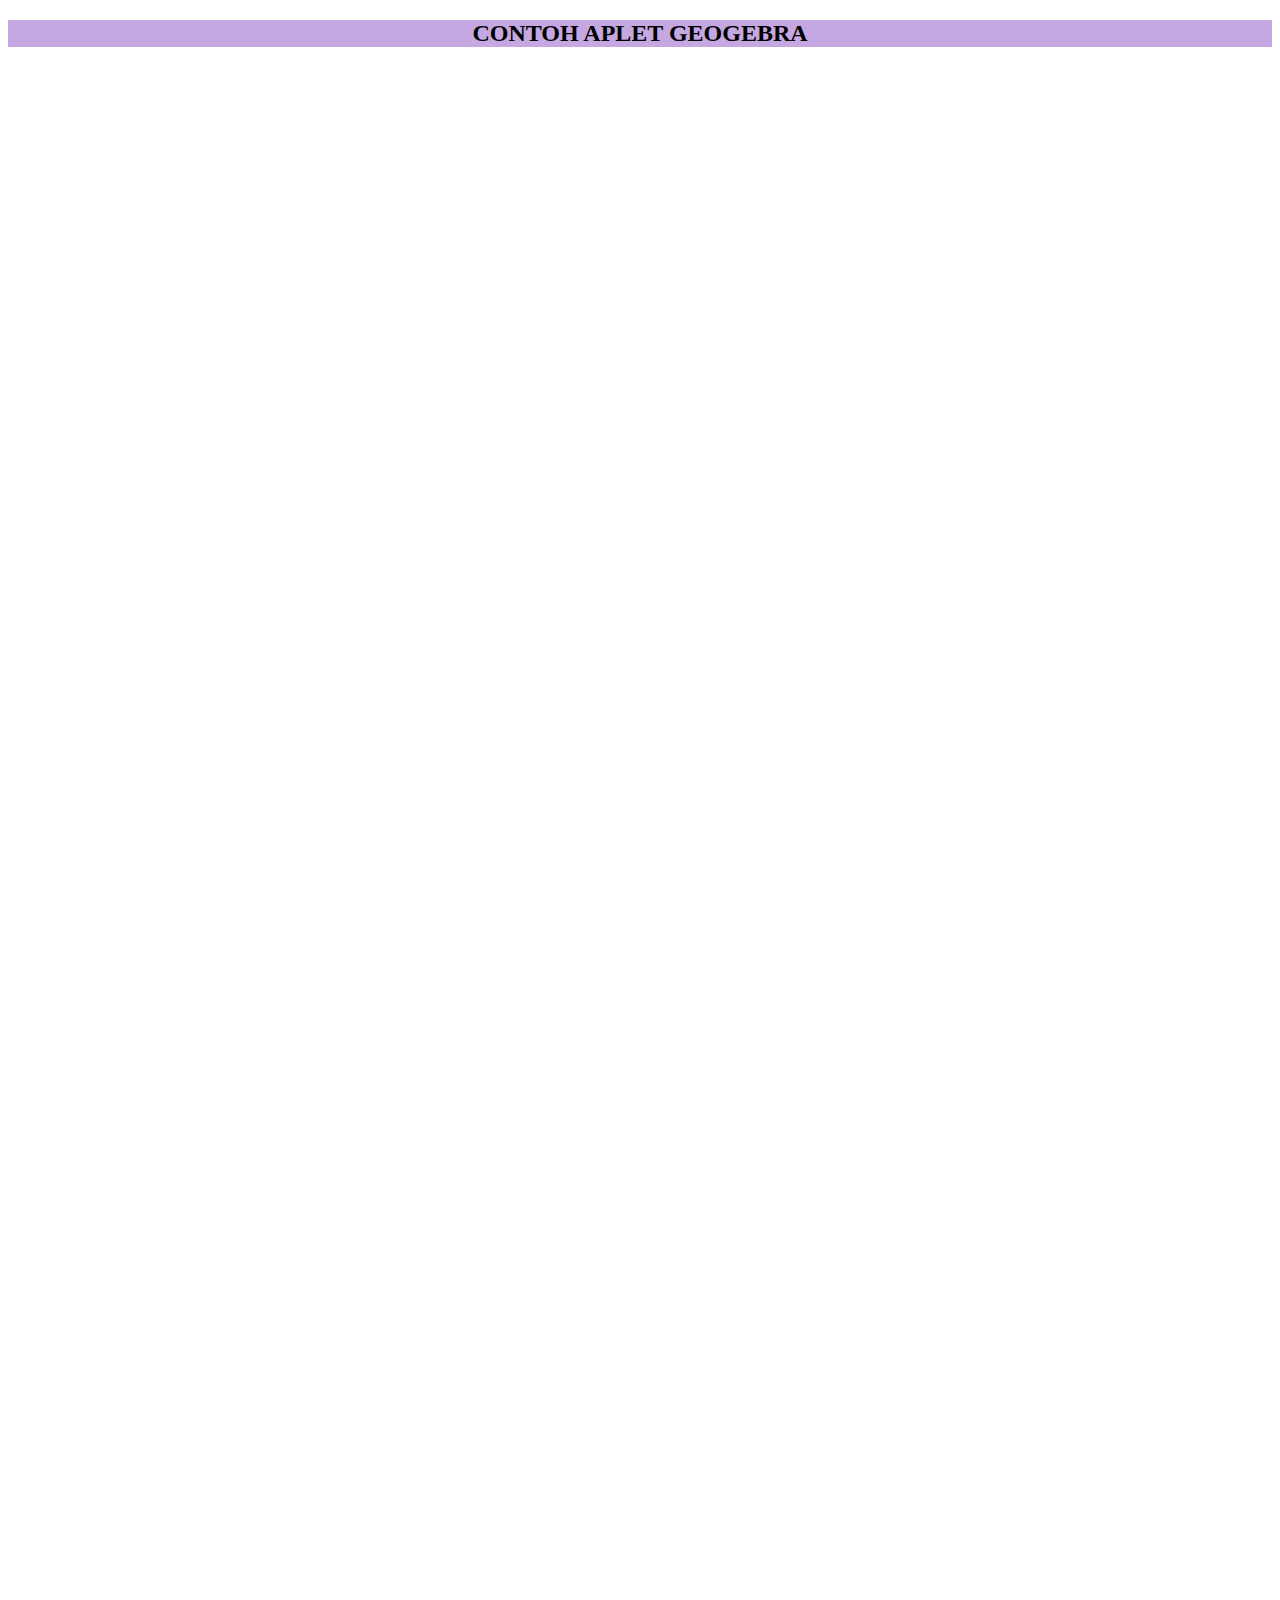
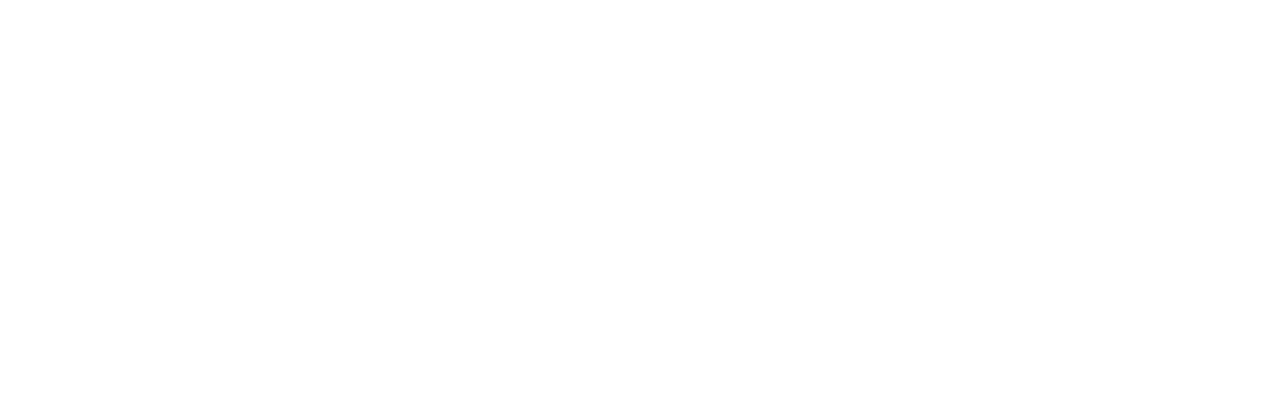
<file: Page/Aplet geogebra.html>
<!DOCTYPE html>
<html lang="en">
<head>
    <meta charset="UTF-8">
    <meta http-equiv="X-UA-Compatible" content="IE=edge">
    <meta name="viewport" content="width=device-width, initial-scale=1.0">
    <title>Aplet Geogebra</title>
</head>
<body>
    <h2 style="background-color: rgb(197, 167, 225) ;"><font size="4"></font><center><b>CONTOH APLET GEOGEBRA</b></center></h2>
    <iframe scrolling="no" title="Luas Jajar Genjang" src="https://www.geogebra.org/material/iframe/id/gawuwjj7/width/1366/height/625/border/888888/sfsb/true/smb/false/stb/false/stbh/false/ai/false/asb/false/sri/false/rc/false/ld/false/sdz/false/ctl/false" width="1366px" height="625px" style="border:0px;"> </iframe>

    <p></p>

    <iframe scrolling="no" title="Luas Belah Ketupat" src="https://www.geogebra.org/material/iframe/id/kraqvn2e/width/1366/height/624/border/888888/sfsb/true/smb/false/stb/false/stbh/false/ai/false/asb/false/sri/false/rc/false/ld/false/sdz/false/ctl/false" width="1366px" height="624px" style="border:0px;"> </iframe>

    <p></p>

    <iframe scrolling="no" title="Luas dan Keliling Segitiga" src="https://www.geogebra.org/material/iframe/id/pcf6ryru/width/1366/height/624/border/888888/sfsb/true/smb/false/stb/false/stbh/false/ai/false/asb/false/sri/false/rc/false/ld/false/sdz/false/ctl/false" width="1366px" height="624px" style="border:0px;"> </iframe>
    <p>
        <p></p>
        <p></p>
    </p>


</body>
</html>
</file>
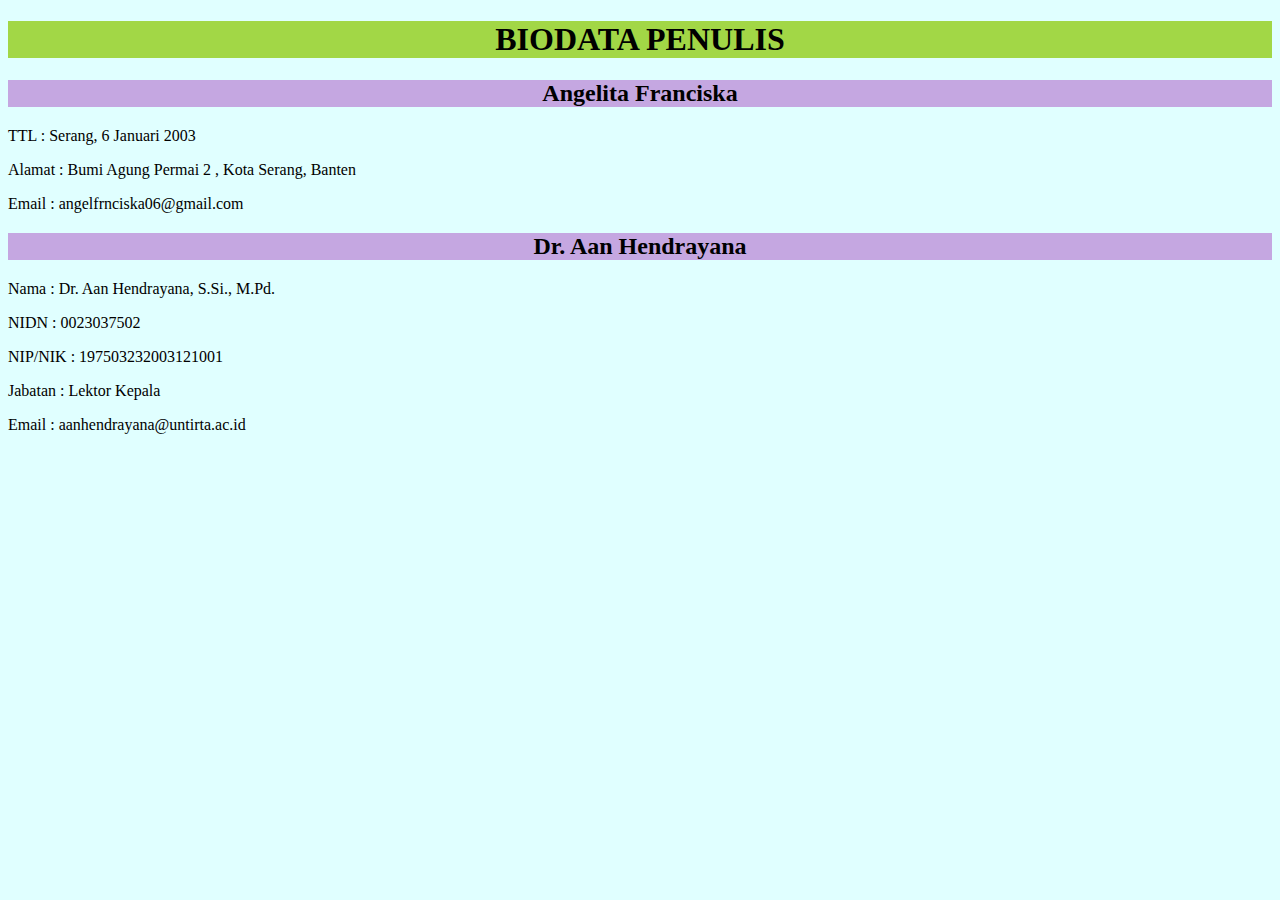
<file: Page/Biodata Penulis.html>
<!DOCTYPE html>
<html lang="en">
<head>
    <meta charset="UTF-8">
    <meta http-equiv="X-UA-Compatible" content="IE=edge">
    <meta name="viewport" content="width=device-width, initial-scale=1.0">
    <title>Biodata Penulis</title>
</head>
<style>
    body {
        background-color: lightcyan;
    }
    .float-kiri {
        float: left;
    }
</style>
<body>

    <h1 style="background-color: rgb(162, 215, 70);"><center>BIODATA PENULIS</center></h1>
    <h2 style="background-color: rgb(197, 167, 225);"><center>Angelita Franciska</center></h2>
    <p style="text-align:left ;">TTL		: Serang, 6 Januari 2003</p>
    <p style="text-align:left ;">Alamat	: Bumi Agung Permai 2 , Kota Serang, Banten</p>
    <p style="text-align:left ;">Email		: angelfrnciska06@gmail.com</p>

    <p></p>

    <h2 style="background-color: rgb(197, 167, 225);"><center>Dr. Aan Hendrayana</center></h2>
    <p style="text-align:left ;">Nama : Dr. Aan Hendrayana, S.Si., M.Pd.</p>
    <p style="text-align:left ;">NIDN : 0023037502</p>
    <p style="text-align:left ;">NIP/NIK : 197503232003121001</p>
    <p style="text-align:left ;">Jabatan : Lektor Kepala</p>
    <p style="text-align:left ;">Email : aanhendrayana@untirta.ac.id</p>

</body>
</html>
</file>
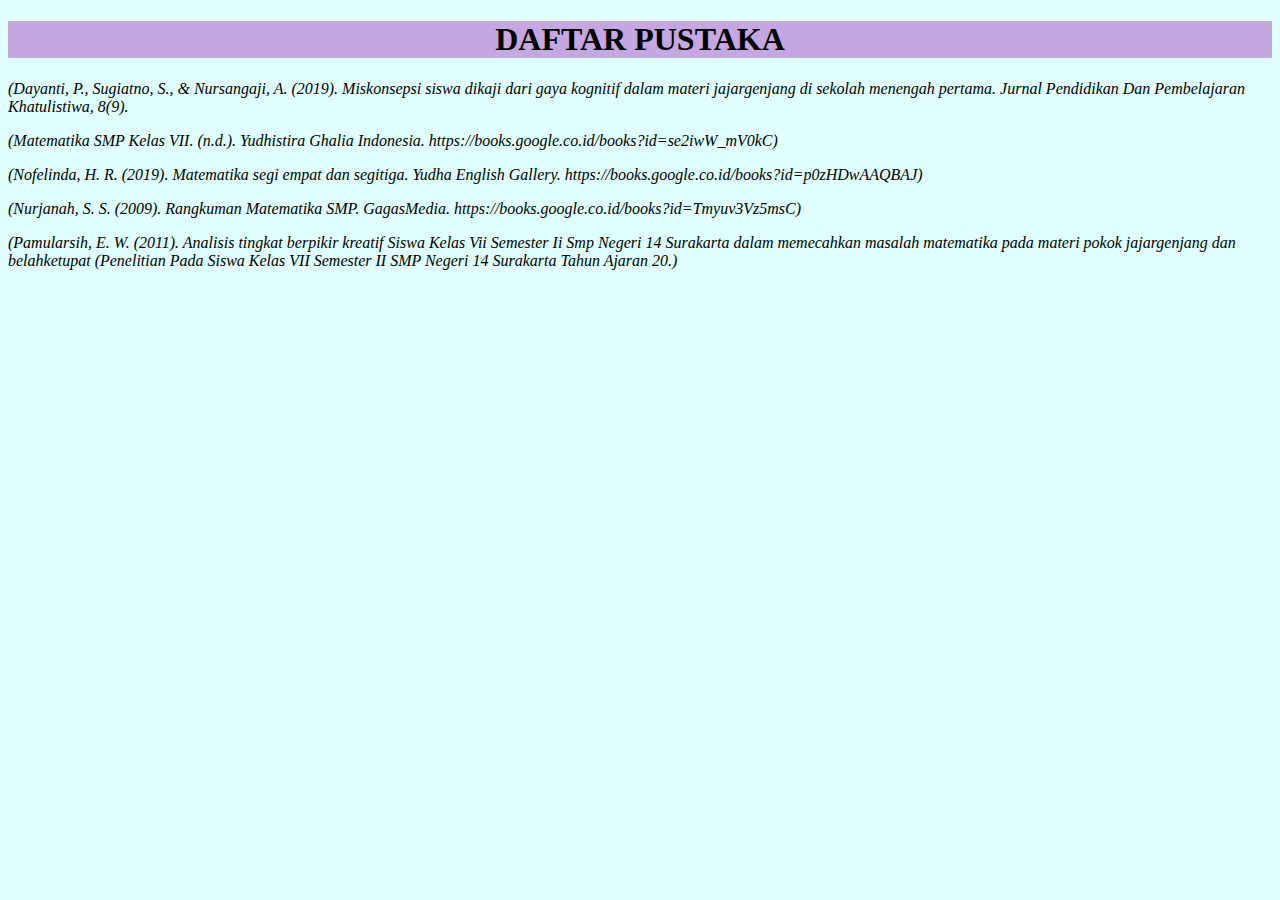
<file: Page/Daftar Pustaka.html>
<!DOCTYPE html>
<html lang="en">
<head>
    <meta charset="UTF-8">
    <meta http-equiv="X-UA-Compatible" content="IE=edge">
    <meta name="viewport" content="width=device-width, initial-scale=1.0">
    <title>Daftar Pustaka</title>
</head>
<style>
    body {
        background-color: lightcyan;
    }
    .float-kiri {
        float: left;
    }
</style>
<body>
    <h1 style="background-color: rgb(197, 167, 225);"><center>DAFTAR PUSTAKA</center></h1>
    <P><I>(Dayanti, P., Sugiatno, S., & Nursangaji, A. (2019). Miskonsepsi siswa dikaji dari gaya kognitif dalam materi jajargenjang di sekolah menengah pertama. Jurnal Pendidikan Dan Pembelajaran Khatulistiwa, 8(9).</I></P>
    <P><I>(Matematika SMP Kelas VII. (n.d.). Yudhistira Ghalia Indonesia. https://books.google.co.id/books?id=se2iwW_mV0kC)</I></P>
    <P><I>(Nofelinda, H. R. (2019). Matematika segi empat dan segitiga. Yudha English Gallery. https://books.google.co.id/books?id=p0zHDwAAQBAJ)</I></P>
    <P><I>(Nurjanah, S. S. (2009). Rangkuman Matematika SMP. GagasMedia. https://books.google.co.id/books?id=Tmyuv3Vz5msC)</I></P>
    <P><I>(Pamularsih, E. W. (2011). Analisis tingkat berpikir kreatif Siswa Kelas Vii Semester Ii Smp Negeri 14 Surakarta dalam memecahkan masalah matematika pada materi pokok jajargenjang dan belahketupat (Penelitian Pada Siswa Kelas VII Semester II SMP Negeri 14 Surakarta Tahun Ajaran 20.)</I></P>   

</body>
</html>
</file>
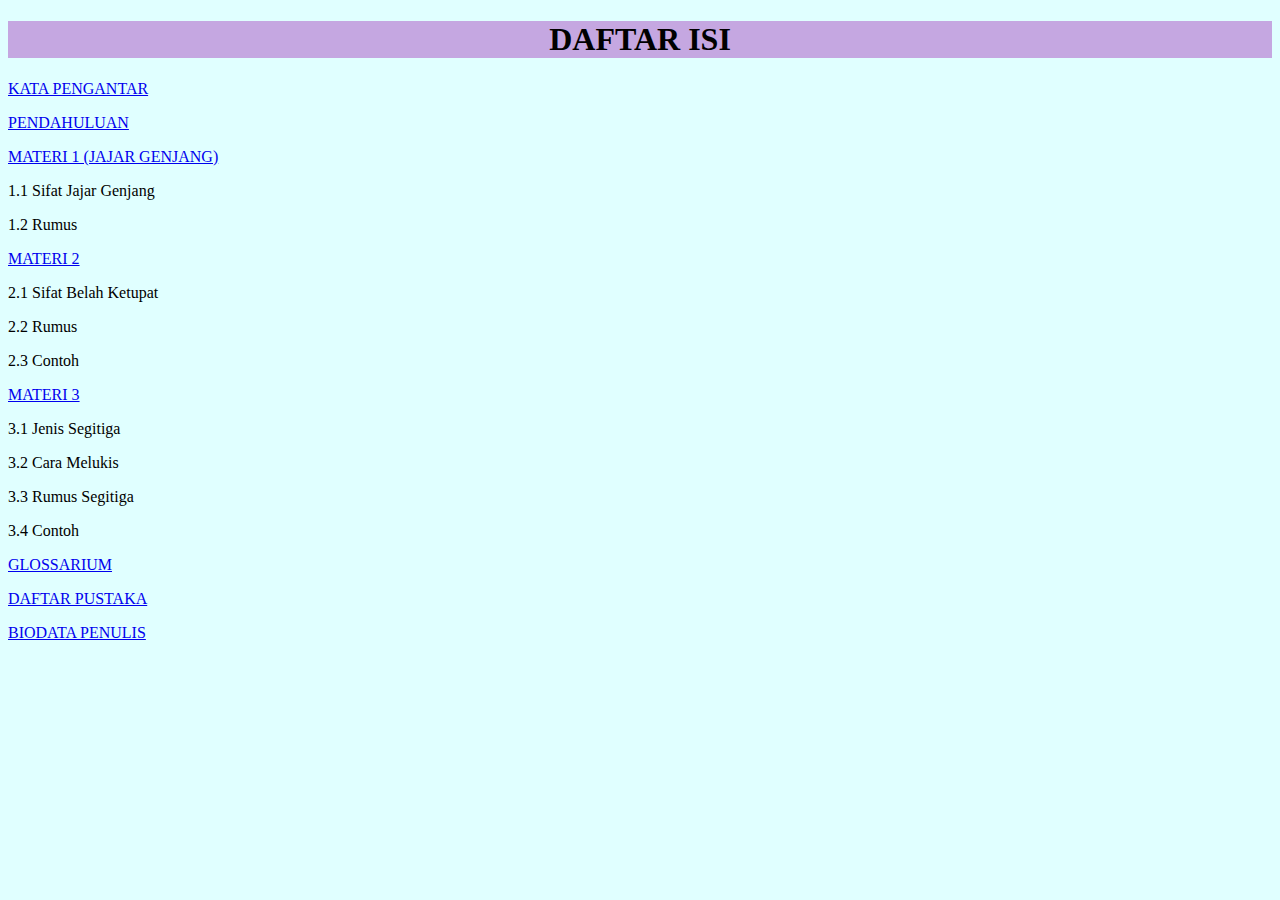
<file: Page/Daftarisi.html>
<!DOCTYPE html>
<html lang="en">
<head>
    <meta charset="UTF-8">
    <meta http-equiv="X-UA-Compatible" content="IE=edge">
    <meta name="viewport" content="width=device-width, initial-scale=1.0">
    <title>Daftar Isi</title>
</head>
<style>
  body {
      background-color: lightcyan;
  }
  .float-kiri {
      float: left;
  }
</style>
  <body>
    <h1 style="background-color: rgb(197, 167, 225);"><center>DAFTAR ISI</center></h1> 
      <p><a href="Katapengantar.html">KATA PENGANTAR</a></p>
      <p><a href="Pendahuluan.html">PENDAHULUAN</a></p>
      <p><a href="Materi 1.html">MATERI 1 (JAJAR GENJANG)</a></p>
      <p style="text-align:left ;">1.1 Sifat Jajar Genjang</p>
      <p style="text-align:left ;">1.2 Rumus</p>
      <p><a href="Materi 2.html">MATERI 2</a></p>
      <p style="text-align:left ;">2.1 Sifat Belah Ketupat</p>
      <p style="text-align:left ;">2.2 Rumus</p>
      <p style="text-align:left ;">2.3 Contoh</p>
      <p><a href="Materi 3.html">MATERI 3</a></p>
      <p style="text-align:left ;">3.1 Jenis Segitiga</p>
      <p style="text-align:left ;">3.2 Cara Melukis </p>
      <p style="text-align:left ;">3.3 Rumus Segitiga<p>
      <p style="text-align:left ;">3.4 Contoh</p>
      <p><a href="Glossarium.html">GLOSSARIUM</a></p>
      <p><a href="Daftar Pustaka.html">DAFTAR PUSTAKA</a></p>
      <p><a href="Biodata Penulis.html">BIODATA PENULIS</a></p>
    
</body>
</html>
</file>
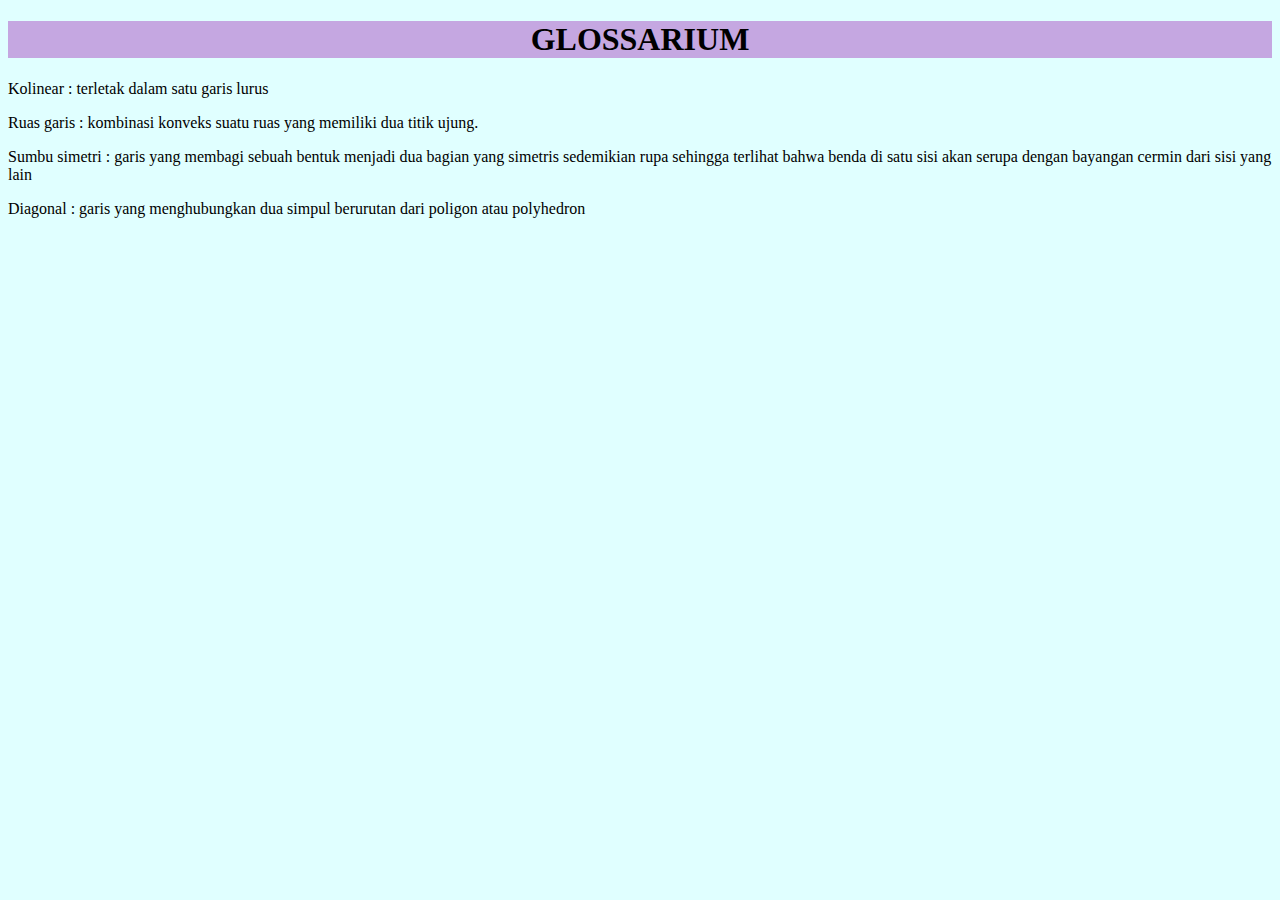
<file: Page/Glossarium.html>
<!DOCTYPE html>
<html lang="en">
<head>
    <meta charset="UTF-8">
    <meta http-equiv="X-UA-Compatible" content="IE=edge">
    <meta name="viewport" content="width=device-width, initial-scale=1.0">
    <title>Glossarium</title>
</head>
<style>
    body {
        background-color: lightcyan;
    }
    .float-kiri {
        float: left;
    }
</style>
<body>
    <h1 style="background-color: rgb(197, 167, 225);"><center>GLOSSARIUM</center></h1>
    <p style="text-align:left ;">Kolinear	: terletak dalam satu garis lurus</p>
    <p style="text-align:left ;">Ruas garis	: kombinasi konveks suatu ruas yang memiliki dua titik ujung.</p>
    <p style="text-align:left ;">Sumbu simetri	: garis yang membagi sebuah bentuk  menjadi dua bagian yang simetris sedemikian rupa sehingga terlihat bahwa benda di satu sisi akan serupa dengan bayangan cermin dari sisi yang lain</p>
    <p style="text-align:left ;">Diagonal	: garis yang menghubungkan dua simpul berurutan dari poligon atau polyhedron</p>

</body>
</html>
</file>
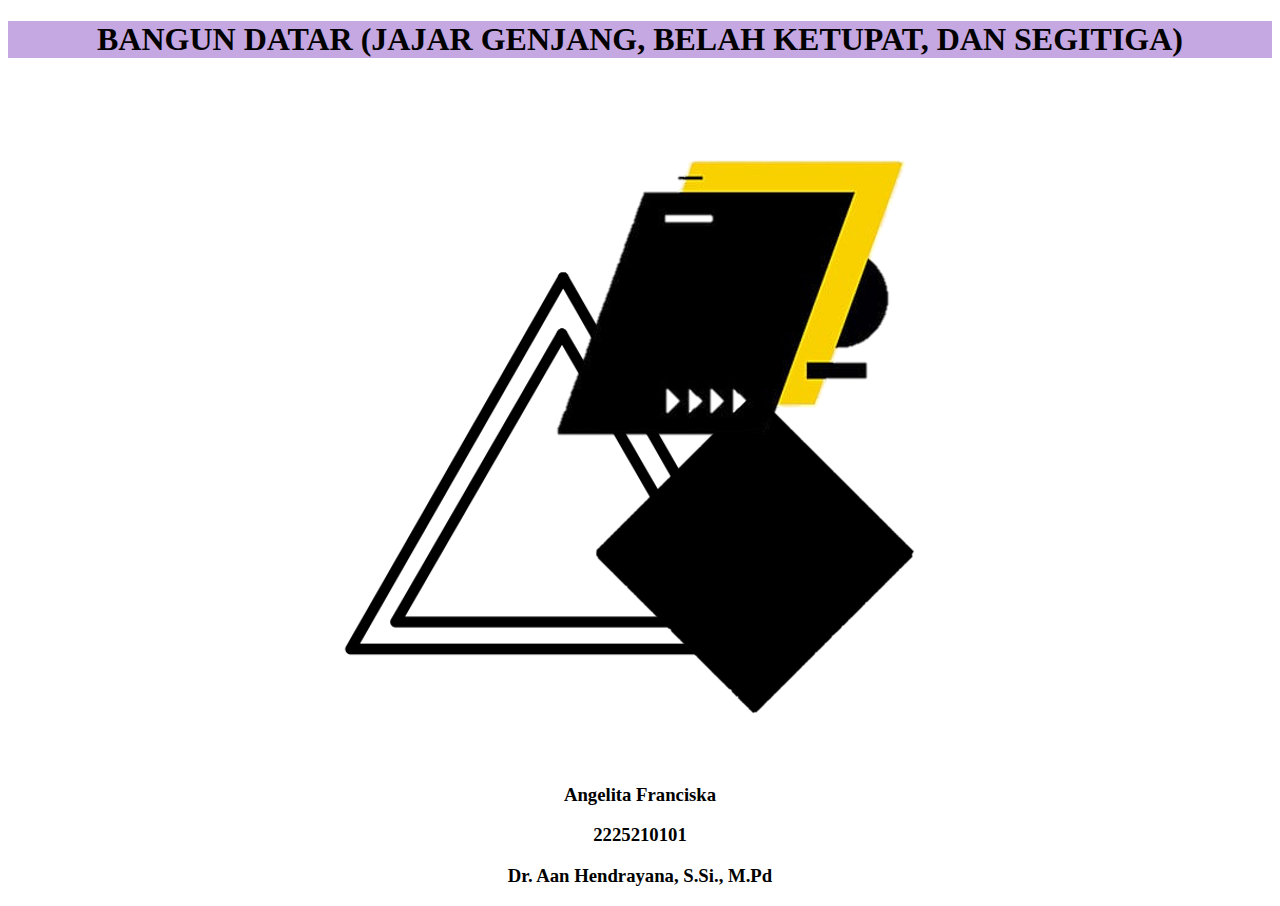
<file: Page/Home.html>
<!DOCTYPE html>
<html lang="en">
<head>
    <meta charset="UTF-8">
    <meta http-equiv="X-UA-Compatible" content="IE=edge">
    <meta name="viewport" content="width=device-width, initial-scale=1.0">
    <title>Bangun Datar (Jajar genjang, Belah Ketupat, dan Segitiga)</title>
</head>
<body>
    <h1 style="background-color: rgb(197, 167, 225) ;"><font size="4"></font><center><b>BANGUN DATAR (JAJAR GENJANG, BELAH KETUPAT, DAN SEGITIGA)</b></center></h1>
    <tr>
            <center>
                <td rowspan="7"><img src="../Statik/Css/img/Gbr Cover.png"style float: center, widht="40%"></img></td>
            </center>
        </tr>
        <h3 style="text-align:center ;">Angelita Franciska</h3>
    <h3 style="text-align:center ;">2225210101</h3>
    <h3 style="text-align:center ;">Dr. Aan Hendrayana, S.Si., M.Pd</h3>

</body>
</html>
</file>
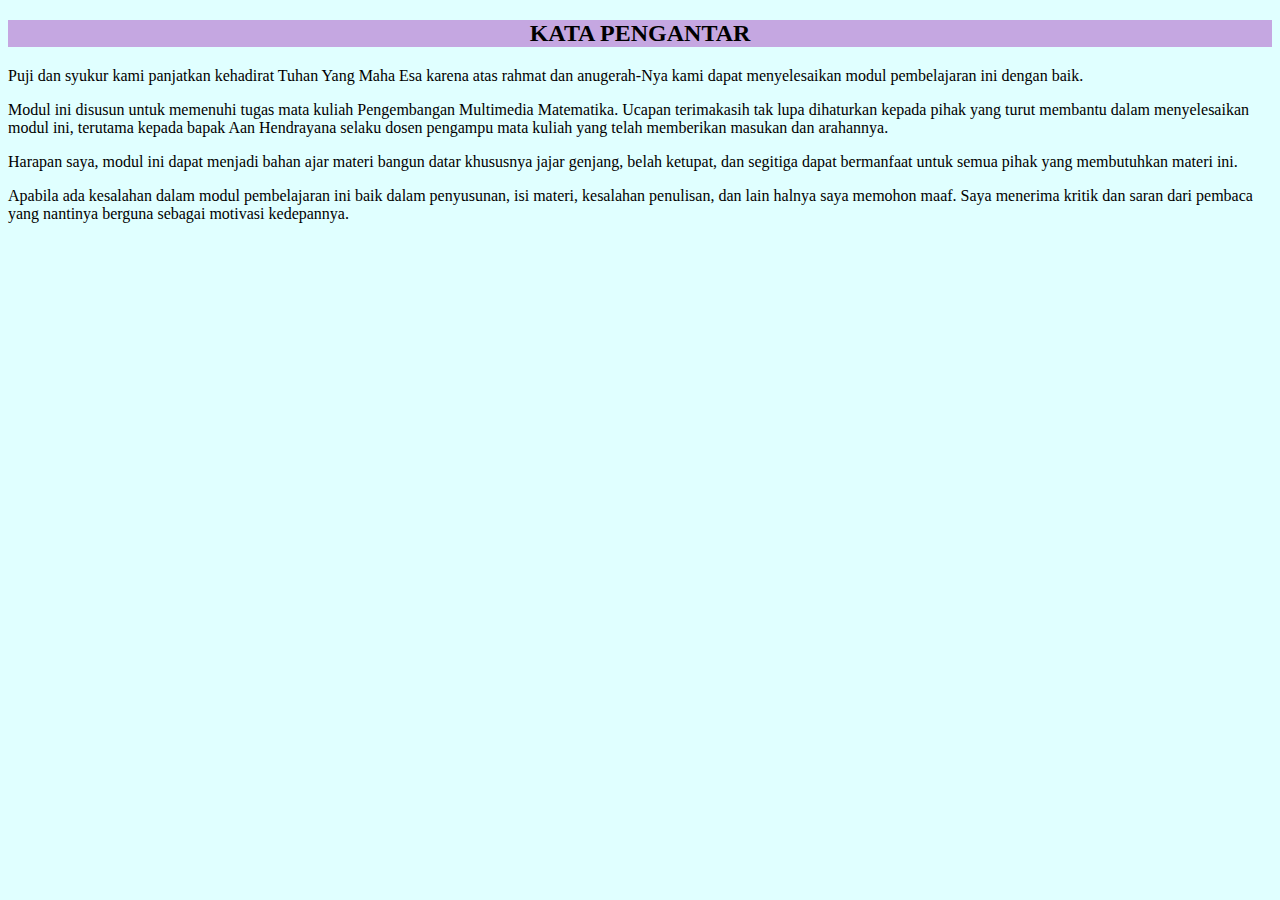
<file: Page/Katapengantar.html>
<!DOCTYPE html>
<html lang="en">
<head>
    <meta charset="UTF-8">
    <meta http-equiv="X-UA-Compatible" content="IE=edge">
    <meta name="viewport" content="width=device-width, initial-scale=1.0">
    <title>Kata Pengantar</title>
</head>
<style>
    body {
        background-color: lightcyan;
    }
    .float-kiri {
        float: left;
    }
</style>
<body>
    <h2 style="background-color: rgb(197, 167, 225);"><center>KATA PENGANTAR</center></h2>
    <P style="text-align:left ;">Puji dan syukur kami panjatkan kehadirat Tuhan Yang Maha Esa karena atas rahmat dan anugerah-Nya kami dapat menyelesaikan modul pembelajaran ini dengan baik.</P>
    <P style="text-align:left ;">Modul ini disusun untuk memenuhi tugas mata kuliah Pengembangan Multimedia Matematika. Ucapan terimakasih tak lupa dihaturkan kepada pihak yang turut membantu dalam menyelesaikan modul ini, terutama kepada bapak Aan Hendrayana selaku dosen pengampu mata kuliah yang telah memberikan masukan dan arahannya.</P>
    <P style="text-align:left ;">Harapan saya, modul ini dapat menjadi bahan ajar materi bangun datar khususnya jajar genjang, belah ketupat, dan segitiga dapat bermanfaat untuk semua pihak yang membutuhkan materi ini.</P>
    <P style="text-align:left ;">Apabila ada kesalahan dalam modul pembelajaran ini baik dalam penyusunan, isi materi, kesalahan penulisan, dan lain halnya saya memohon maaf. Saya menerima kritik dan saran dari pembaca yang nantinya berguna sebagai motivasi kedepannya.</P>
</body>
</html>
</file>
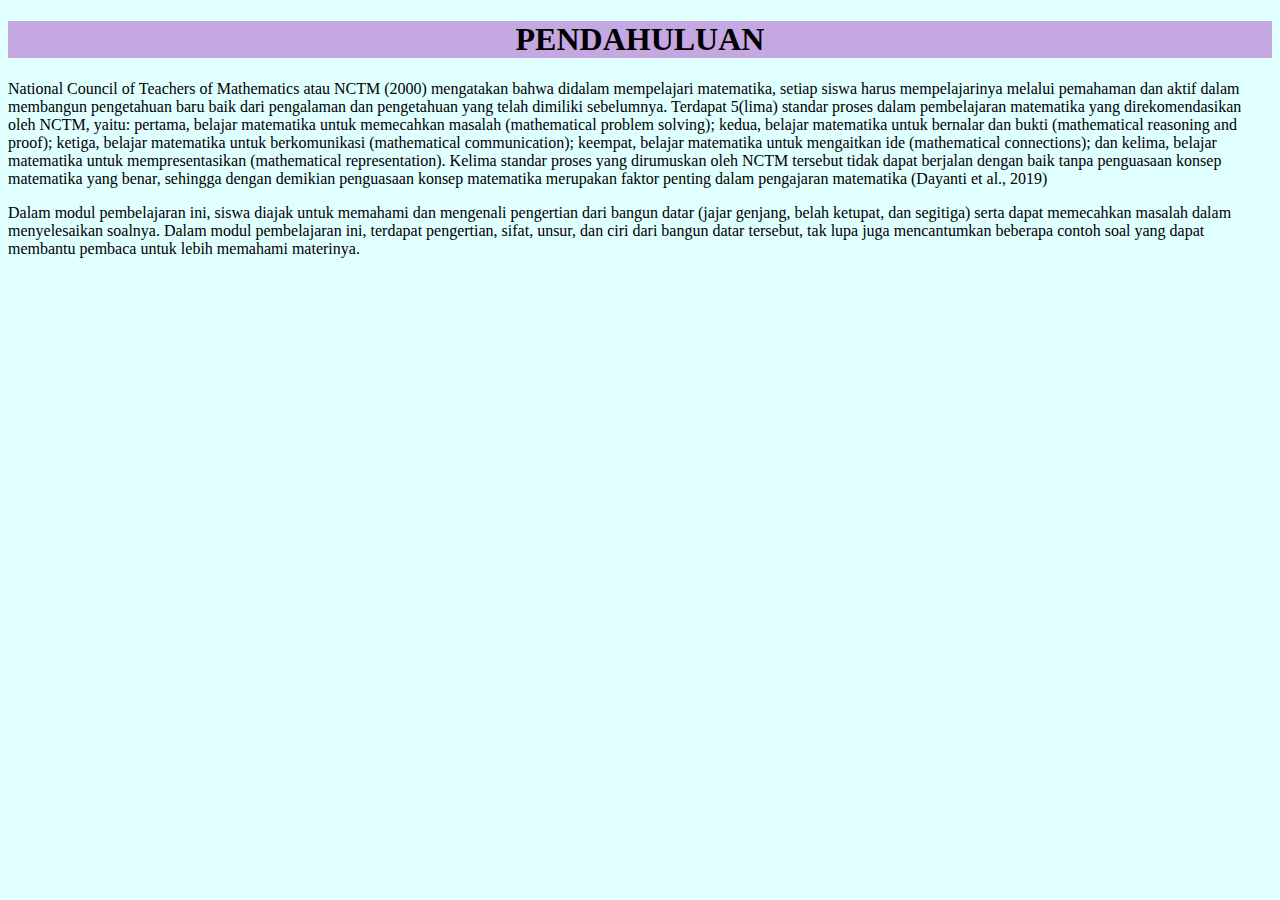
<file: Page/Pendahuluan.html>
<!DOCTYPE html>
<html lang="en">
<head>
    <meta charset="UTF-8">
    <meta http-equiv="X-UA-Compatible" content="IE=edge">
    <meta name="viewport" content="width=device-width, initial-scale=1.0">
    <title>Pendahuluan</title>
</head>
<style>
    body {
        background-color: lightcyan;
    }
    .float-kiri {
        float: left;
    }
</style>
<body>
    <h1 style="background-color: rgb(197, 167, 225);"><center>PENDAHULUAN</center></h1>
   <p style="text-align:left ;">National Council of Teachers of Mathematics atau NCTM (2000) mengatakan bahwa didalam mempelajari matematika, setiap siswa harus mempelajarinya melalui pemahaman dan aktif dalam membangun pengetahuan baru baik dari pengalaman dan pengetahuan yang telah dimiliki sebelumnya. Terdapat 5(lima) standar proses dalam pembelajaran matematika yang direkomendasikan oleh NCTM, yaitu: pertama, belajar matematika untuk memecahkan masalah (mathematical problem solving); kedua, belajar matematika untuk bernalar dan bukti (mathematical reasoning and proof); ketiga, belajar matematika untuk berkomunikasi (mathematical communication); keempat, belajar matematika untuk mengaitkan ide (mathematical connections); dan kelima, belajar matematika untuk mempresentasikan (mathematical representation). Kelima standar proses yang dirumuskan oleh NCTM tersebut tidak dapat berjalan dengan baik tanpa penguasaan konsep matematika yang benar, sehingga dengan demikian penguasaan konsep matematika merupakan faktor penting dalam pengajaran matematika (Dayanti et al., 2019)</p>
   <p style="text-align:left ;">Dalam modul pembelajaran ini, siswa diajak untuk memahami dan mengenali pengertian dari bangun datar (jajar genjang, belah ketupat, dan segitiga) serta dapat memecahkan masalah dalam menyelesaikan soalnya. Dalam modul pembelajaran ini, terdapat pengertian, sifat, unsur, dan ciri dari bangun datar tersebut, tak lupa juga mencantumkan beberapa contoh soal yang dapat membantu pembaca untuk lebih memahami materinya.</p>
   
</body>
</html>
</file>
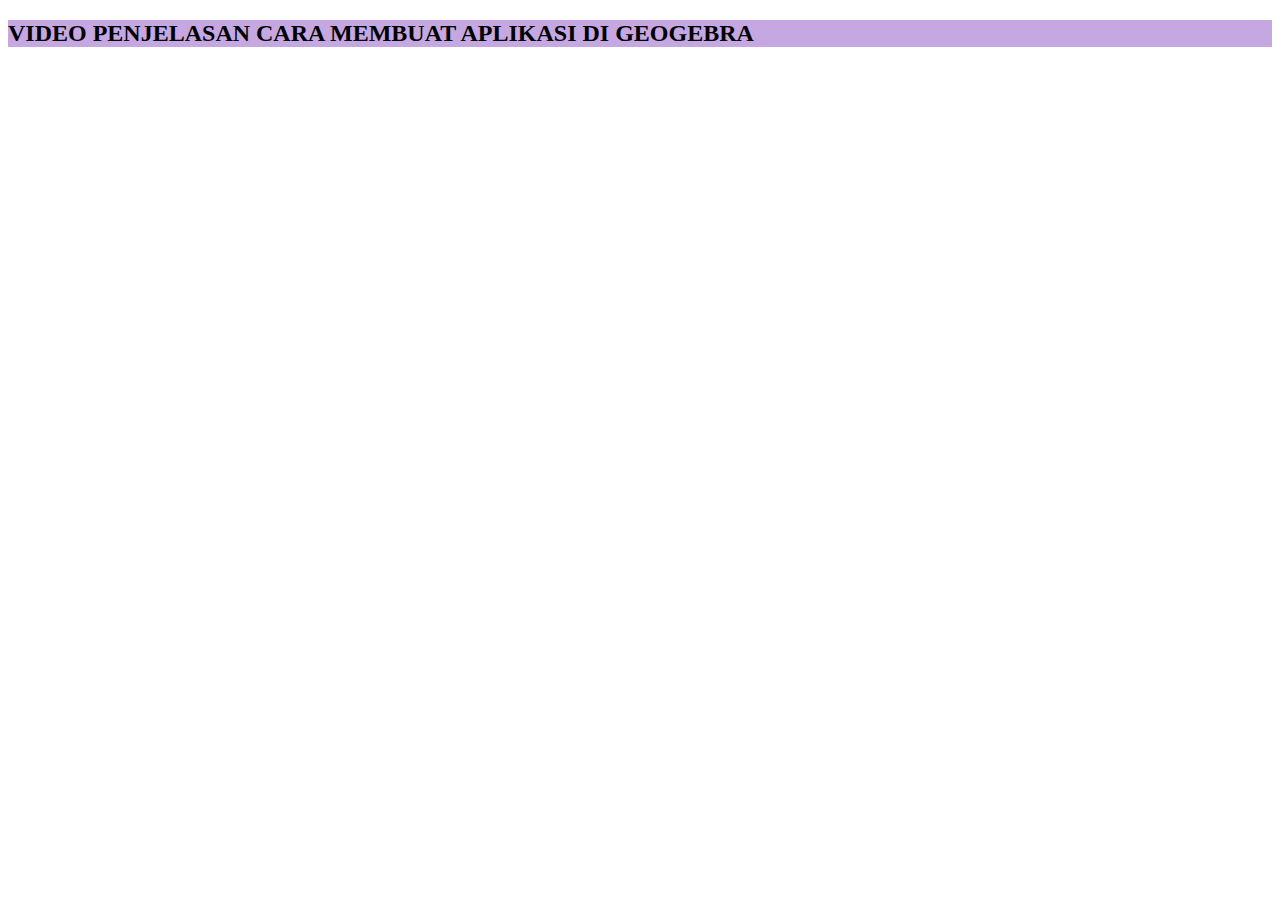
<file: Page/VideoPembelajaran.html>
<!DOCTYPE html>
<html lang="en">
<head>
    <meta charset="UTF-8">
    <meta http-equiv="X-UA-Compatible" content="IE=edge">
    <meta name="viewport" content="width=device-width, initial-scale=1.0">
    <title>Video Pembelajaran</title>
</head>
<body>

    <h2 style="background-color: rgb(197, 167, 225) ;"><font size="4"></font>VIDEO PENJELASAN CARA MEMBUAT APLIKASI DI GEOGEBRA</h2>
    <iframe width="560" height="315" src="https://www.youtube.com/embed/oqStt24bsgU" title="YouTube video player" frameborder="0" allow="accelerometer; autoplay; clipboard-write; encrypted-media; gyroscope; picture-in-picture" allowfullscreen></iframe>

</body>
</html>
</file>
